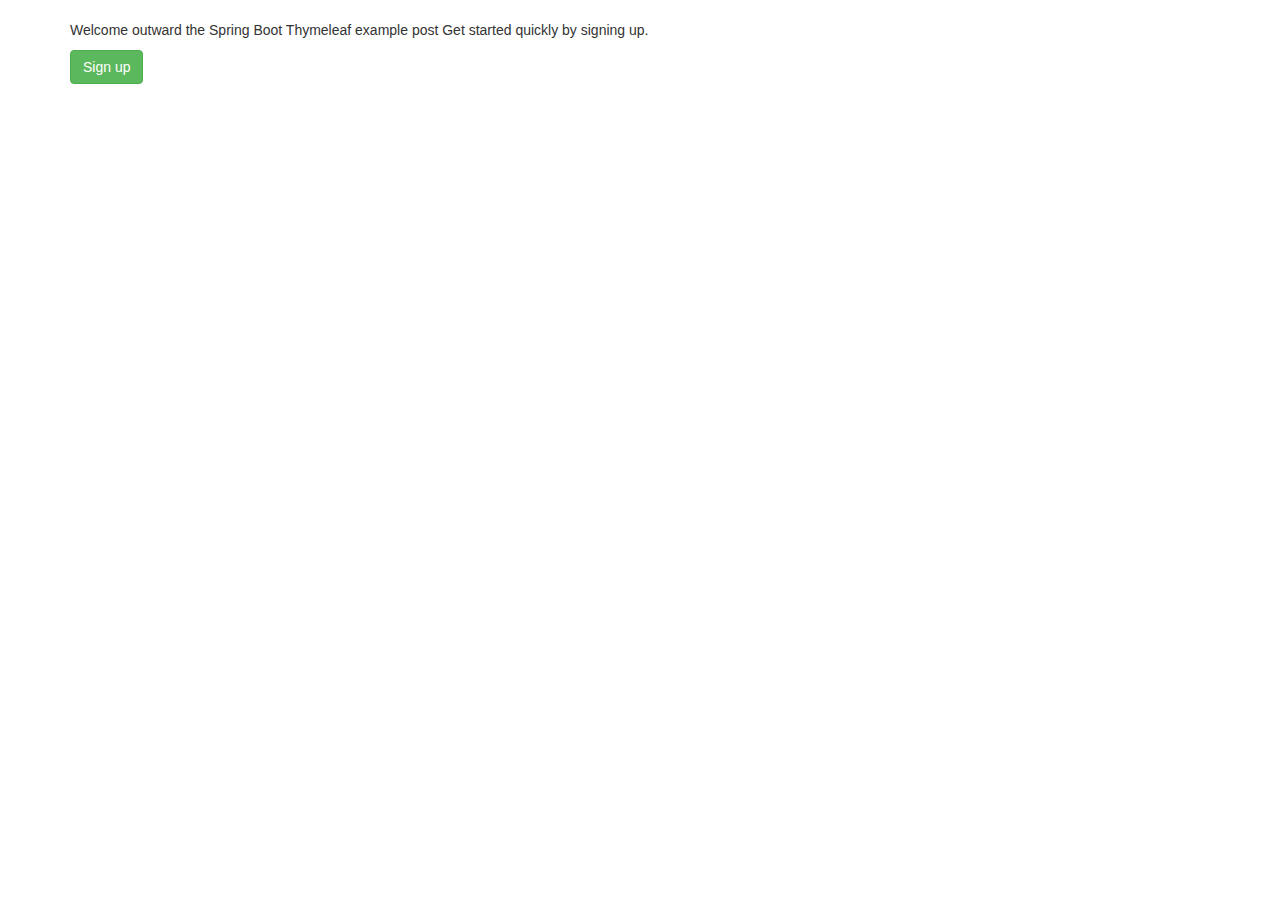
<file: src/main/resources/templates/greeting.html>
<!DOCTYPE HTML>
<html xmlns:th="http://www.thymeleaf.org">
<head>
    <link rel="stylesheet" href="https://maxcdn.bootstrapcdn.com/bootstrap/3.3.7/css/bootstrap.min.css" integrity="sha384-BVYiiSIFeK1dGmJRAkycuHAHRg32OmUcww7on3RYdg4Va+PmSTsz/K68vbdEjh4u" crossorigin="anonymous">
</head>
<body>
<div class="container">
    <div class="hero-unit">
        <h1><p th:text="'Hello, ' + ${name} + '!'" /></h1>
        <p>
            Welcome outward the Spring Boot Thymeleaf example post
            Get started quickly by signing up.
        </p>
        <p>
            <a href="/signup" th:href="@{/signup}" class="btn btn-large btn-success">Sign up</a>
        </p>
    </div>
    <!--<div th:replace="fragments/footer::footer">&copy; 2018 Java Development Journal</div>-->
</div>
</body>
</html>
</file>
